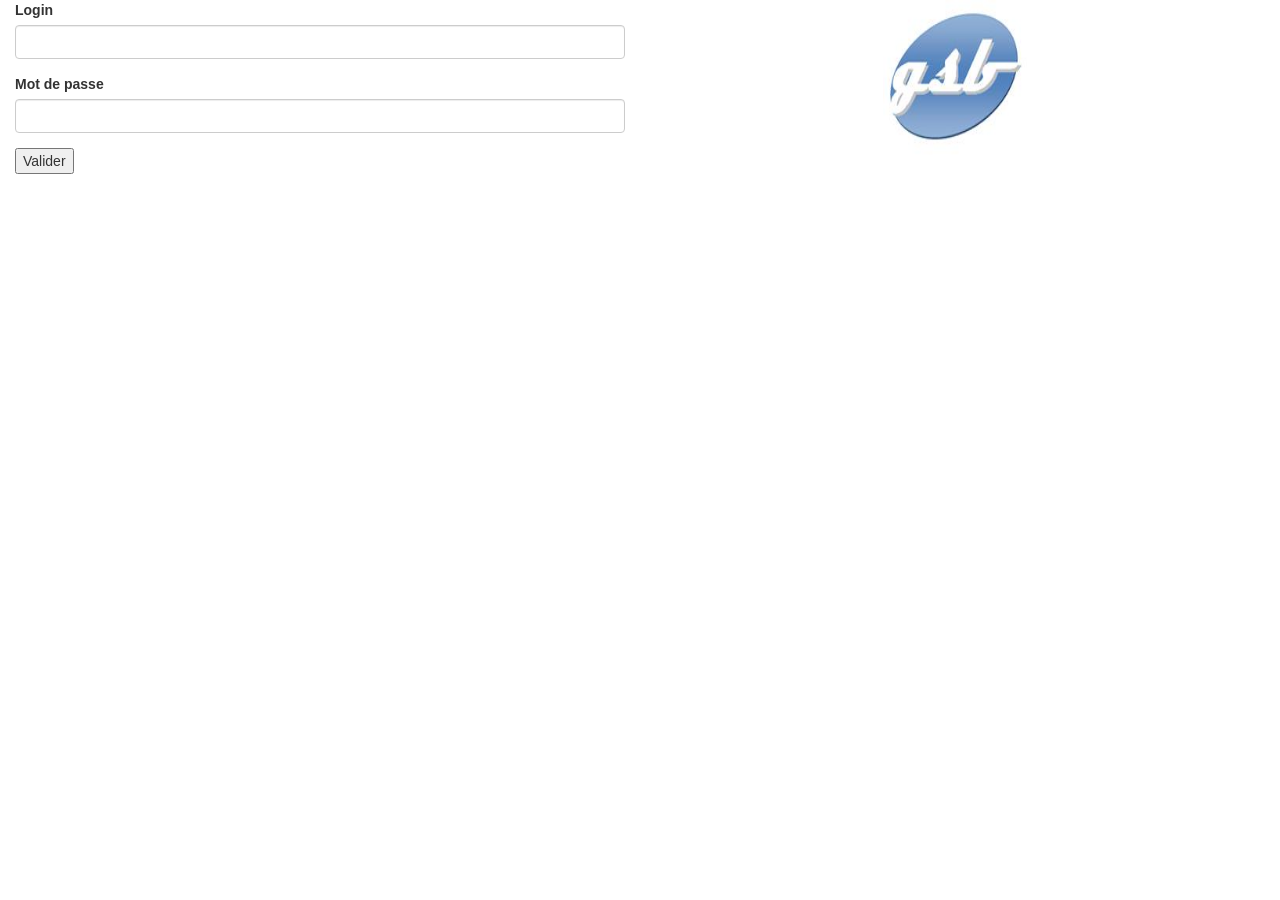
<file: index.html>
<!DOCTYPE html>
<html ng-app="gsbRapports">

<head>
    <title>Gestion des rapports de visite Version Angular Beta 1</title>
    <meta http-equiv="Content-Type" content="text/html; charset=UTF-8">
    <meta name="viewport" content="width=device-width, initial-scale=1.0">
    <link href="scripts/bootstrap-3.3.6-dist/css/bootstrap.css" rel="stylesheet">
    <link href="css/cssGSB.css" rel="stylesheet">
    <script src="scripts/angular.min.js"></script>
    <script src="scripts/angular-route.min.js"></script>
    <script src="scripts/angular-animate.js"></script>
    <script src="scripts/collapse.js"></script>
    <script src="js/app.js"></script>
    <script src="js/controllers/controllers.js"></script>
</head>

<body>
    <div ng-view>

    </div>

</body>

</html>
</file>
<file: css/cssGSB.css>
.btn-circle {
  width: 30px;
  height: 30px;
  text-align: center;
  padding: 6px 0;
  font-size: 12px;
  line-height: 1.42;
  border-radius: 15px;
}
</file>
